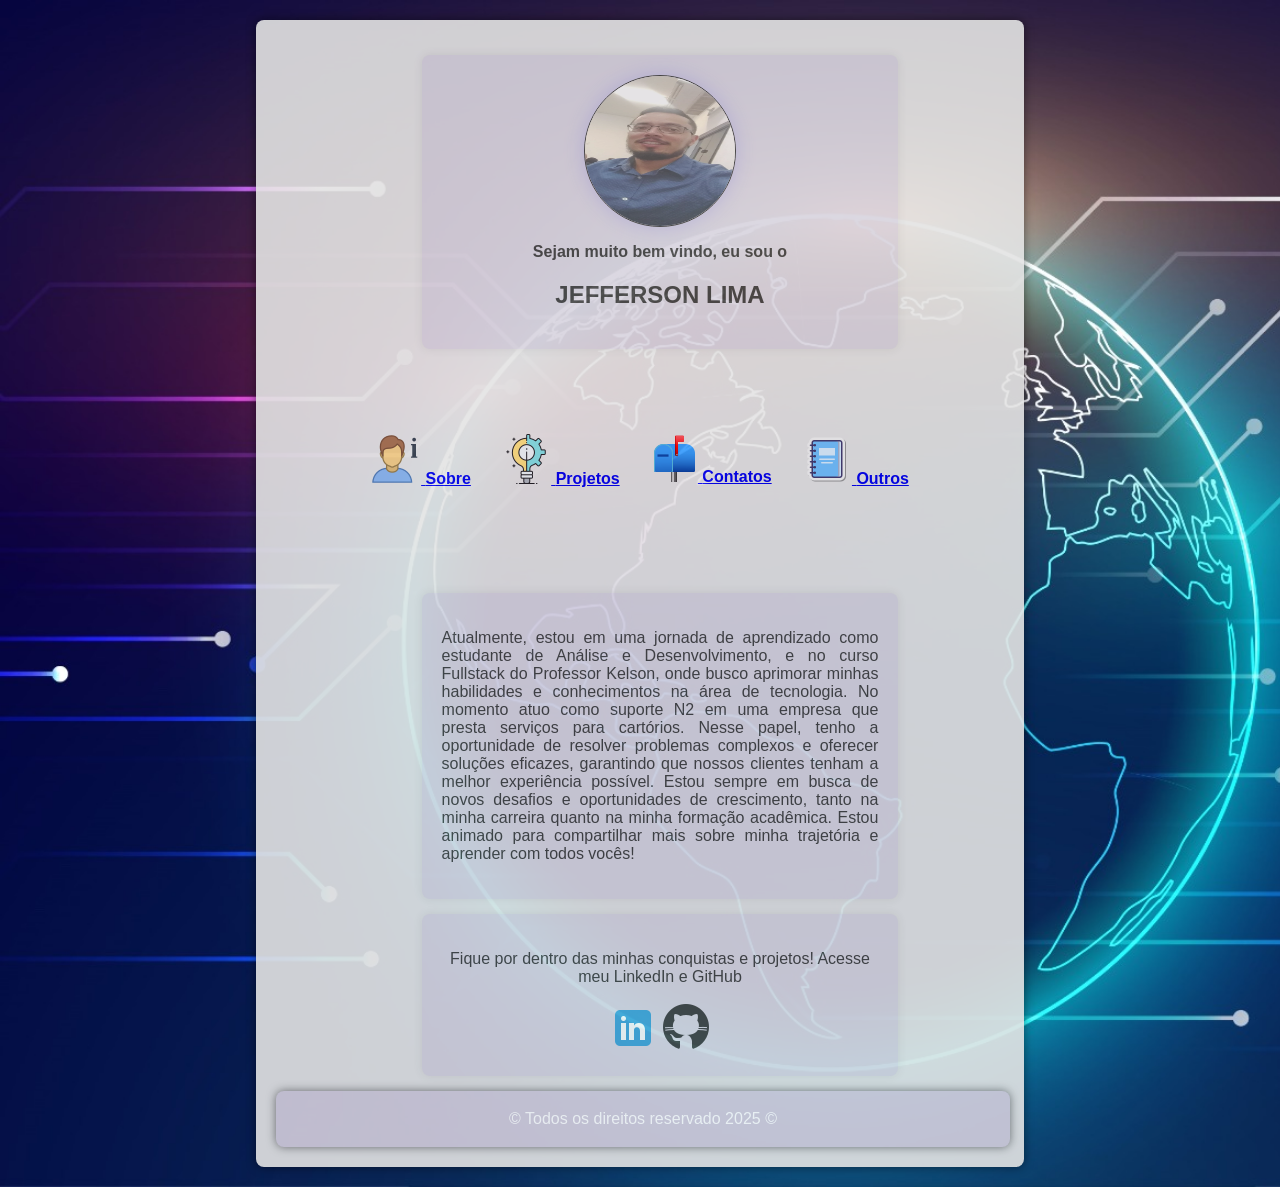
<file: trabalhando_com_html/index.html>
<!DOCTYPE html>
<html lang="en">
<head>
    <meta charset="UTF-8">
    <meta name="viewport" content="width=device-width, initial-scale=1.0">
    <link rel="stylesheet" href="css/styles.css">    
    <title>Minha Pagina</title>
    
</head>
<body>
    <div id="container"">
        <section> 
            <img class="foto-perfil" src="imagens/jeff.jpeg" alt="foto">     
            <p class="p1"><strong>Sejam muito bem vindo, eu sou o</strong>  </p>
            <h1>JEFFERSON LIMA </h1>            
        </section>  
        <nav>
           <ul class="ul_pricinpal">
                <li><a href="sobre.html"><img src="imagens/sobre.png" alt="img_sobre"> <strong>Sobre</strong></a></li>
                <li><a href="projetos.html"><img src="imagens/projetos.png" alt="img_projetos"> <strong>Projetos</strong></a></li>             
                <li> <a href="contato.html"><img src="imagens/contato.png" alt="img_contato"> <strong>Contatos</strong></a></li>
                <li><a href="#"><img src="imagens/outros.png" alt="img_outros"> <strong>Outros</strong></a></li>
           </ul>        
        </nav>
        <section class="sec_pri">
            <p class="resumo">               

                Atualmente, estou em uma jornada de aprendizado como estudante de Análise e Desenvolvimento, e no curso Fullstack do Professor Kelson, onde busco aprimorar minhas habilidades e conhecimentos na área de tecnologia.
                
                No momento atuo como suporte N2 em uma empresa que presta serviços para cartórios. Nesse papel, tenho a oportunidade de resolver problemas complexos e oferecer soluções eficazes, garantindo que nossos clientes tenham a melhor experiência possível.
                
                Estou sempre em busca de novos desafios e oportunidades de crescimento, tanto na minha carreira quanto na minha formação acadêmica. Estou animado para compartilhar mais sobre minha trajetória e aprender com todos vocês!
                
            </p>
        </section>
    </header>
    <section class="git_likedin">
        <p>Fique por dentro das minhas conquistas e projetos! Acesse meu LinkedIn e GitHub </p>
        <a href="https://www.linkedin.com/in/lima-jeff" target="_blank"><img src="imagens/likedin.png" alt="img_likedin"></a>       
        <a href="https://github.com/Araujo-Jeff" target="_blank"><img src="imagens/git.png" alt="img_git"></a>         
    </section>
        
    <footer class="rodape_principal">
        <p> &copy; Todos os direitos reservado 2025 &copy;</p>
    </footer>
    </div>
</body>
</html>
</file>
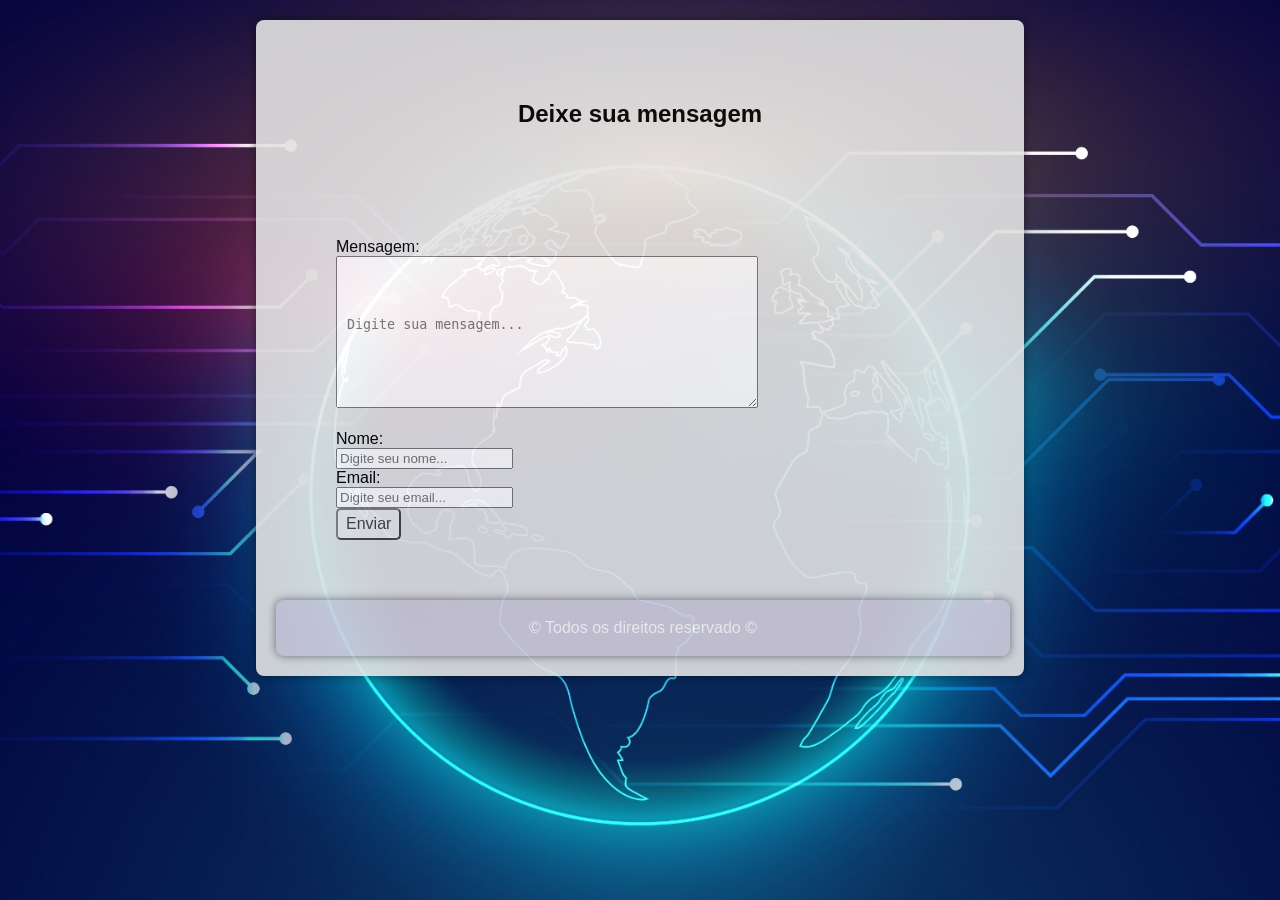
<file: trabalhando_com_html/contato.html>
<!DOCTYPE html>
<html lang="en">
<head>
    <meta charset="UTF-8">
    <meta name="viewport" content="width=device-width, initial-scale=1.0">
    <link rel="stylesheet" href="css/styles.css">
    <title>Contato</title>
</head>
<body>
    <h2 class="proj">Deixe sua mensagem</h2>
    <form>
        <label for="mensagem">Mensagem:</label><br>
        <textarea name="mensagem" id="mensagem" placeholder="Digite sua mensagem..."></textarea><br>
        <br>        
        <label for="nome">Nome:</label><br>
        <input type="text" name="nome" id="nome" placeholder="Digite seu nome...">
        <br>
        <label for="email">Email: </label><br>
        <input type="text" name="email" id="email" placeholder="Digite seu email...">   
        <br>
        <button>Enviar</button>   
    </form>
    <footer class="rodape_contato">
        <p> &copy; Todos os direitos reservado &copy;</p>
    </footer>
</body>
</html>
</file>
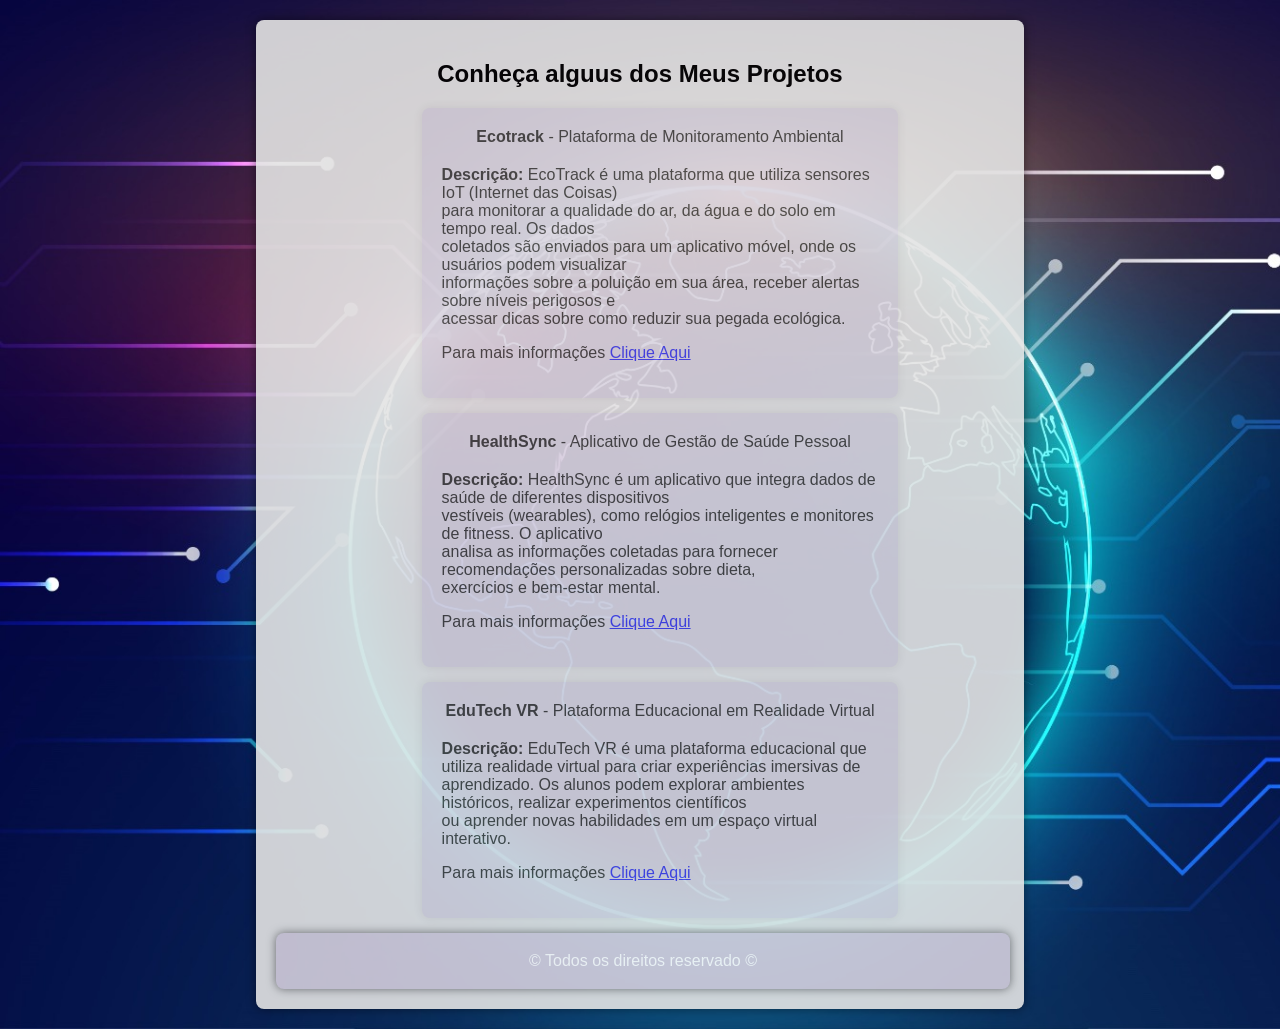
<file: trabalhando_com_html/projetos.html>
<!DOCTYPE html>
<html lang="en">
<head>
    <meta charset="UTF-8">
    <meta name="viewport" content="width=device-width, initial-scale=1.0">
    <link rel="stylesheet" href="css/styles.css">
    <title>Projetos</title>
</head>
<body>    
    <h2>Conheça alguus dos Meus Projetos</h2>
        <section>
            <ul>
                <li class="projeto_titulo"><strong>Ecotrack</strong> - Plataforma de Monitoramento Ambiental</li>
                    <p><strong>Descrição: </strong>EcoTrack é uma plataforma que utiliza sensores IoT (Internet das Coisas) <br>
                        para monitorar a qualidade do ar, da água e do solo em tempo real. Os dados <br>
                        coletados são enviados para um aplicativo móvel, onde os usuários podem visualizar <br>
                        informações sobre a poluição em sua área, receber alertas sobre níveis perigosos e <br>
                        acessar dicas sobre como reduzir sua pegada ecológica.
                    </p>
                    <p>Para mais informações <a href="#">Clique Aqui</a></p>
            </ul>
        </section>
        <section>
            <ul>
                <li class="projeto_titulo"><strong>HealthSync</strong> - Aplicativo de Gestão de Saúde Pessoal</li>
                    <p><strong>Descrição: </strong> HealthSync é um aplicativo que integra dados de saúde de diferentes dispositivos <br>
                        vestíveis (wearables), como relógios inteligentes e monitores de fitness. O aplicativo <br>
                        analisa as informações coletadas para fornecer recomendações personalizadas sobre dieta, <br>
                        exercícios e bem-estar mental.
                    </p>
                    <p>Para mais informações <a href="#">Clique Aqui</a></p>
            </ul>
        </section>
        <section>
            <ul>
                <li class="projeto_titulo"><strong>EduTech VR</strong> - Plataforma Educacional em Realidade Virtual</li>
                    <p><strong>Descrição:</strong> EduTech VR é uma plataforma educacional que utiliza realidade virtual para criar experiências imersivas de <br>
                        aprendizado. Os alunos podem explorar ambientes históricos, realizar experimentos científicos <br>
                        ou aprender novas habilidades em um espaço virtual interativo.
                    </p>
                    <p>Para mais informações <a href="#">Clique Aqui</a></p>
            </ul>
        </section>
        <footer class="rodape_principal">
            <p> &copy; Todos os direitos reservado &copy;</p>
        </footer>
</body>
</html>
</file>
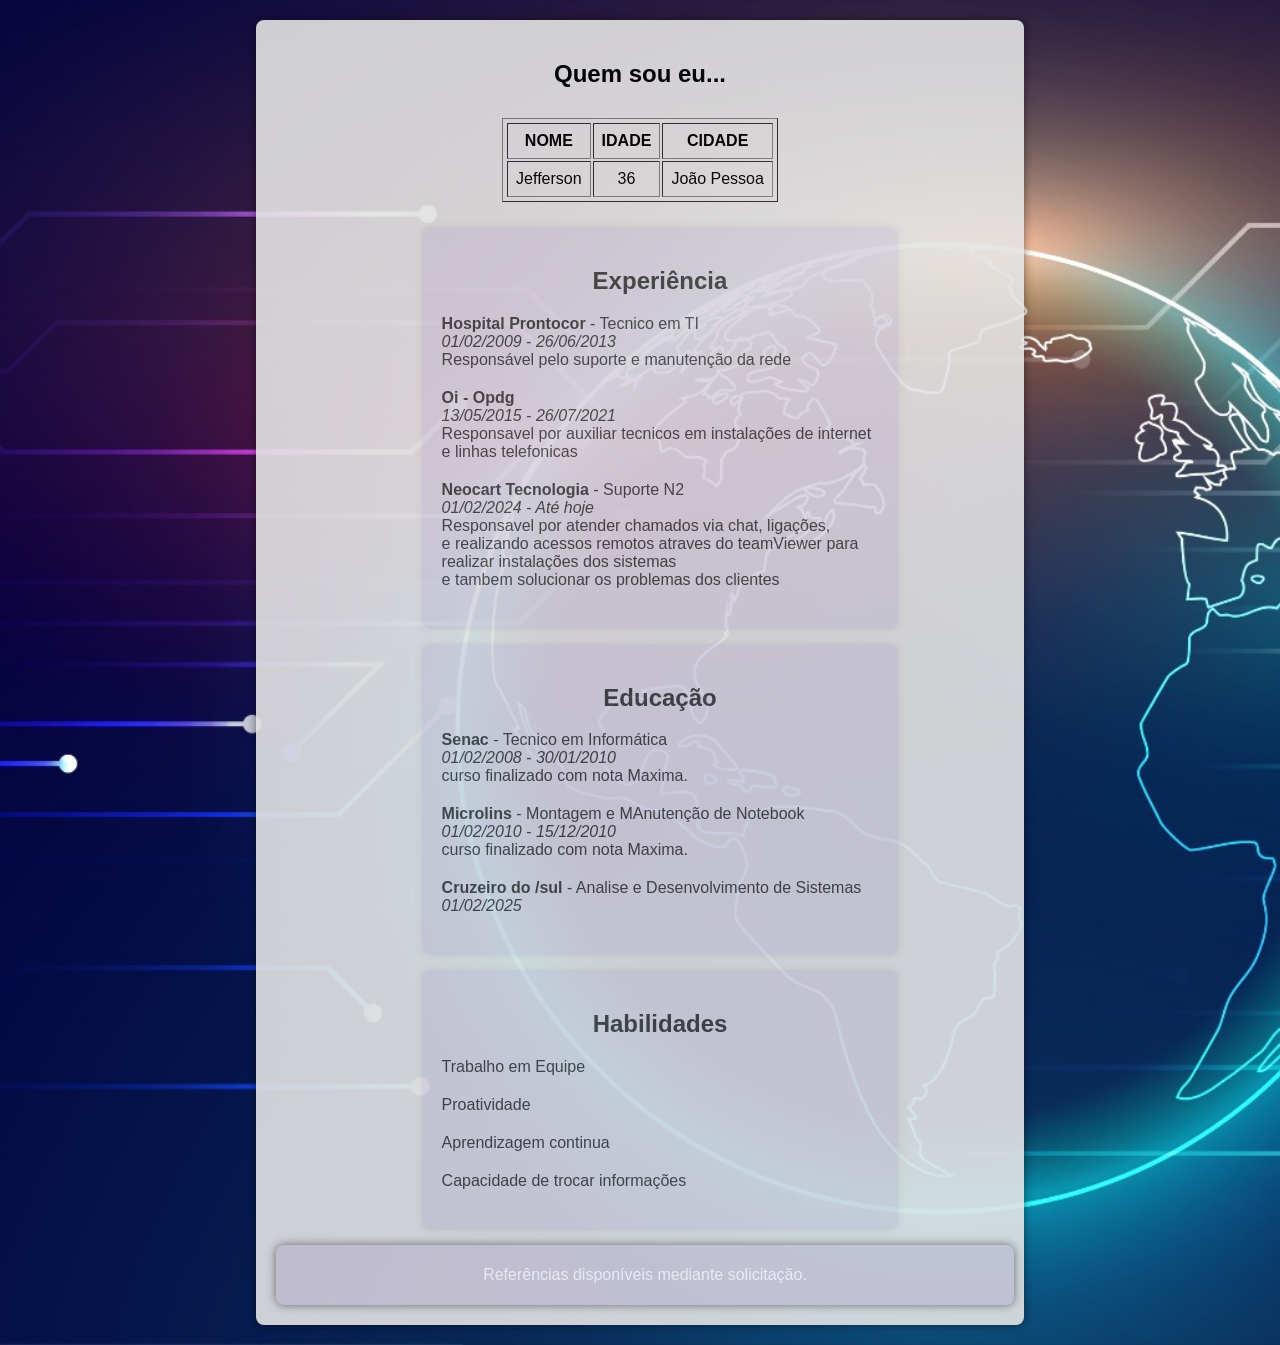
<file: trabalhando_com_html/sobre.html>
<!DOCTYPE html>
<html lang="en">
<head>
    <meta charset="UTF-8">
    <meta name="viewport" content="width=device-width, initial-scale=1.0">
    <link rel="stylesheet" href="css/styles.css">
    <title>Sobre</title>
    
</head>
<body>
    <h2>Quem sou eu...</h2>
    <div class="sobre">
    <table border 2px>
        <tr>
            <th>NOME</th>
            <th>IDADE</th>
            <th>CIDADE</th>
        </tr>
        <tr>
            <td>Jefferson</td>
            <td>36</td>
            <td>João Pessoa</td>
        </tr>
    </table>
    </div>
    <section>
        <h2>Experiência</h2>
        <ul>
            <li><strong>Hospital Prontocor</strong> - Tecnico em TI <br><em>01/02/2009 - 26/06/2013</em>  <br> Responsável pelo suporte e manutenção da rede</li>
            <li><strong>Oi - Opdg </strong><br> <em>13/05/2015 - 26/07/2021</em> <br> Responsavel por auxiliar tecnicos em instalações de internet e linhas telefonicas </li>
            <li><strong>Neocart Tecnologia</strong> - Suporte N2 <br> <em>01/02/2024 - Até hoje</em> <br> Responsavel por atender chamados via chat, ligações, <br> e realizando acessos remotos atraves 
                do teamViewer para realizar instalações dos sistemas <br> e tambem solucionar os problemas dos clientes </li>
        </ul>
    </section>
    <section>
        <h2>Educação</h2>
        <ul>
            <li> <strong>Senac </strong> - Tecnico em Informática <br> <em>01/02/2008 - 30/01/2010</em>
                <br> curso finalizado com nota Maxima. </li>
            <li> <strong>Microlins </strong> - Montagem e MAnutenção de Notebook <br> <em>01/02/2010 - 15/12/2010</em>
                <br> curso finalizado com nota Maxima.</li>
            <li> <strong>Cruzeiro do /sul</strong> - Analise e Desenvolvimento de Sistemas <br> <em>01/02/2025</em></li>
        </ul>
    </section>
    <section>
        <h2>Habilidades</h2>
        <ul>
            <li>Trabalho em Equipe</li>
            <li>Proatividade</li>
            <li>Aprendizagem continua</li>
            <li>Capacidade de trocar informações</li>
        </ul>
    </section>
    <footer>
        <p>Referências disponíveis mediante solicitação.</p>
    </footer>
</body>
</html>
</file>
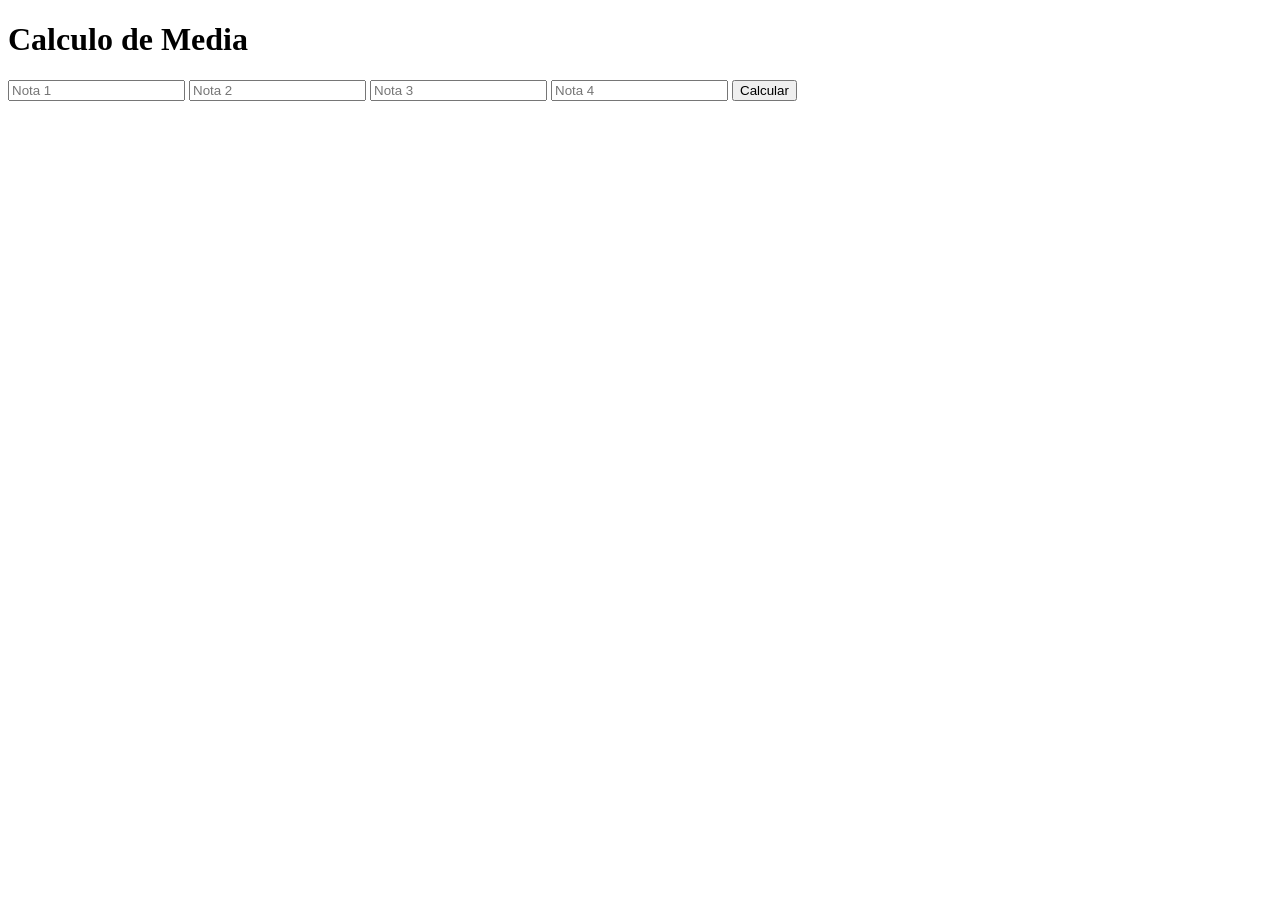
<file: 150_exercicios/exercicios-dom/exercicio01.html>
<!DOCTYPE html>
<html lang="pt-br">
  <head>
    <meta charset="UTF-8" />
    <meta name="viewport" content="width=device-width, initial-scale=1.0" />
    <title>Media do Aluno</title>
    <!-- Crie uma página que calcule a média de quatro notas inseridas pelo usuário. 
     Exiba se o aluno foi aprovado (média >= 7) ou reprovado (média < 7). -->
  </head>
  <body>
    <h1>Calculo de Media</h1>
    <input type="number" id="nota1" placeholder="Nota 1" />
    <input type="number" id="nota2" placeholder="Nota 2" />
    <input type="number" id="nota3" placeholder="Nota 3" />
    <input type="number" id="nota4" placeholder="Nota 4" />
    <button onclick="calcularMedia()">Calcular</button>
    <p id="resultado"></p>

    <script>
      function calcularMedia() {
        const n1 = parseFloat(document.getElementById('nota1').value);
        const n2 = parseFloat(document.getElementById('nota2').value);
        const n3 = parseFloat(document.getElementById('nota3').value);
        const n4 = parseFloat(document.getElementById('nota4').value);
        const media = (n1 + n2 + n3 + n4) / 4;
        const status = media >= 7 ? 'Aprovado' : 'Reprovado';
        document.getElementById(
          'resultado'
        ).innerText = `Média: ${media.toFixed(2)} - ${status}`;
      }
    </script>
  </body>
</html>
</file>
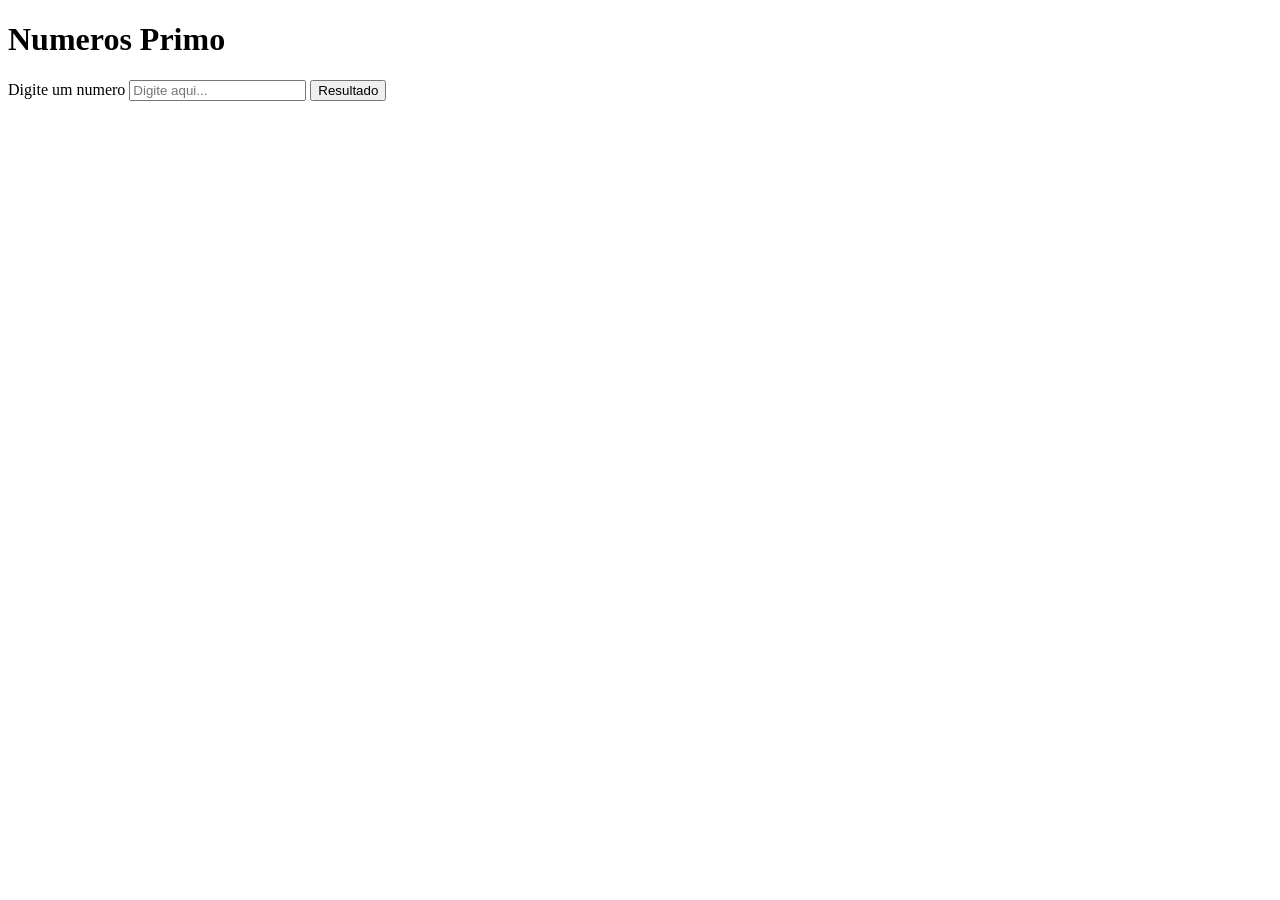
<file: 150_exercicios/exercicios-dom/exercicio02.html>
<!DOCTYPE html>
<html lang="en">
  <head>
    <meta charset="UTF-8" />
    <meta name="viewport" content="width=device-width, initial-scale=1.0" />
    <title>Numeros Primos</title>
    <!-- Crie uma página que verifique se um número é primo. 
    O usuário deve inserir um número e a página deve exibir se ele é primo ou não. -->
  </head>
  <body>
    <h1>Numeros Primo</h1>
    <div>
      <label for="numero">Digite um numero</label>
      <input type="number" id="numero" placeholder="Digite aqui..." />
      <button onclick="primo()">Resultado</button>
      <p id="resultado"></p>
    </div>

    <script>
      function primo() {
        const numero = parseInt(document.getElementById('numero').value);

        if (numero < 2) {
          return (document.getElementById(
            'resultado'
          ).innerText = `${numero} Não é um numero primo.`);
        }
        for (let i = 2; i < numero; i++) {
          if (numero % i === 0) {
            return (document.getElementById(
              'resultado'
            ).innerText = `${numero} Não é um numero primo.`);
          }
        }
        return (document.getElementById(
          'resultado'
        ).innerText = `${numero} é um numero primo.`);
      }
    </script>
  </body>
</html>
</file>
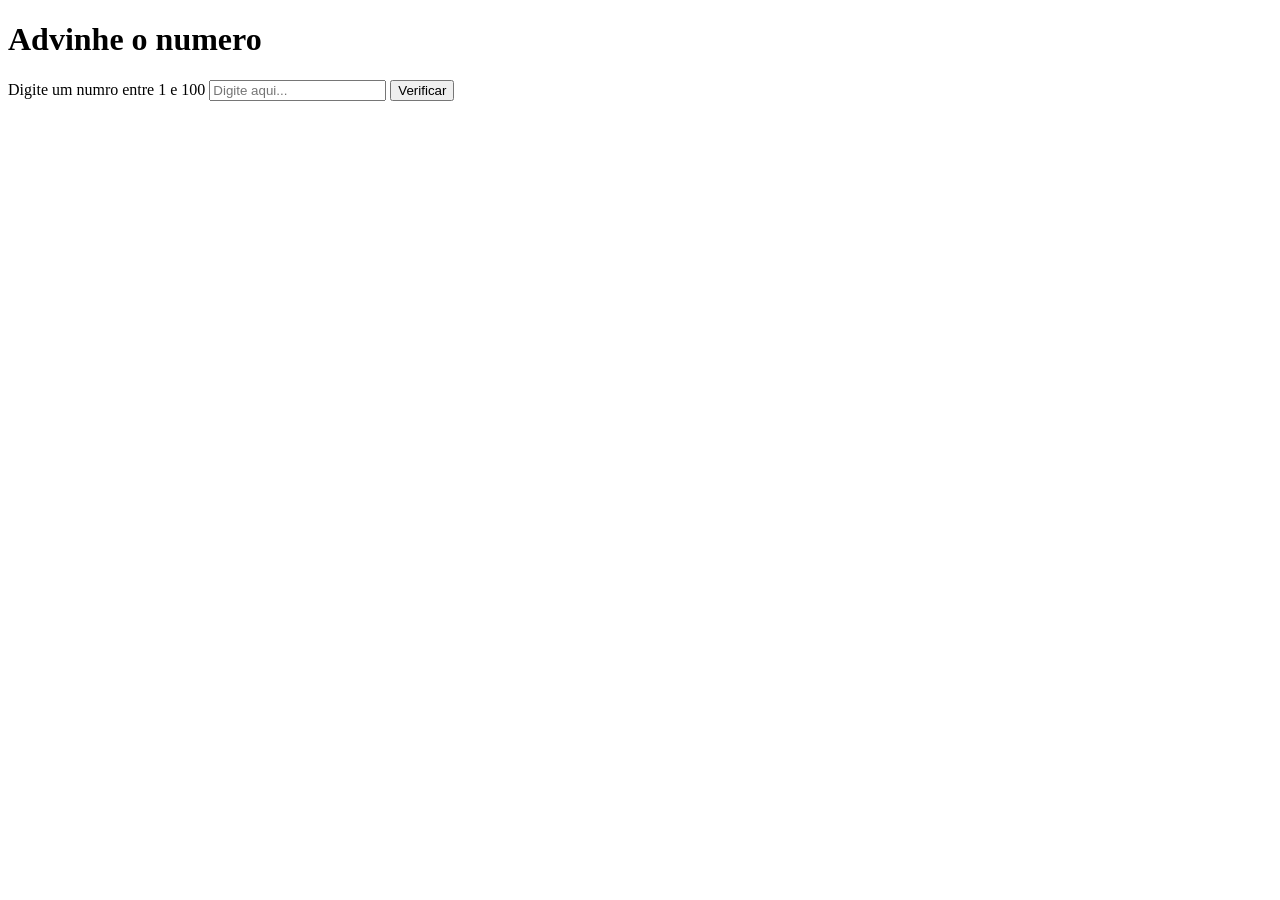
<file: 150_exercicios/exercicios-dom/exercicio03.html>
<!DOCTYPE html>
<html lang="pt-br">
  <head>
    <meta charset="UTF-8" />
    <meta name="viewport" content="width=device-width, initial-scale=1.0" />
    <title>Advinhe o numero</title>
    <!-- Crie uma página que gere um número aleatório entre 1 e 100 e permita que o usuário tente adivinhar. 
    Informe se a tentativa é maior, menor ou igual ao número gerado. -->
  </head>
  <body>
    <h1>Advinhe o numero</h1>
    <label for="numero">Digite um numro entre 1 e 100</label>
    <input type="number" id="numero" placeholder="Digite aqui..." />
    <button onclick="verificar()">Verificar</button>
    <p id="numeroGerado"></p>

    <script>
      function aleatorio() {
        return Math.floor(Math.random() * 100) + 1;
      }

      let NumeroAleatorio = aleatorio();

      function verificar() {
        const numero = document.getElementById('numero').value;
        const numeroGerado = document.getElementById('numeroGerado');
        if (numero < aleatorio())
          return (numeroGerado.innerText = `O numero sorteado foi ${aleatorio()}, seu numero é menor que o sorteado.`);
        if (numero > aleatorio())
          return (numeroGerado.innerText = `O numero sorteado foi ${aleatorio()}, seu numero é  maior que o sorteado.`);
        if (numero === aleatorio())
          return (numeroGerado.innerText = `O numero sorteado foi ${aleatorio()}, Parabens, Você acertou`);
      }
    </script>
  </body>
</html>
</file>
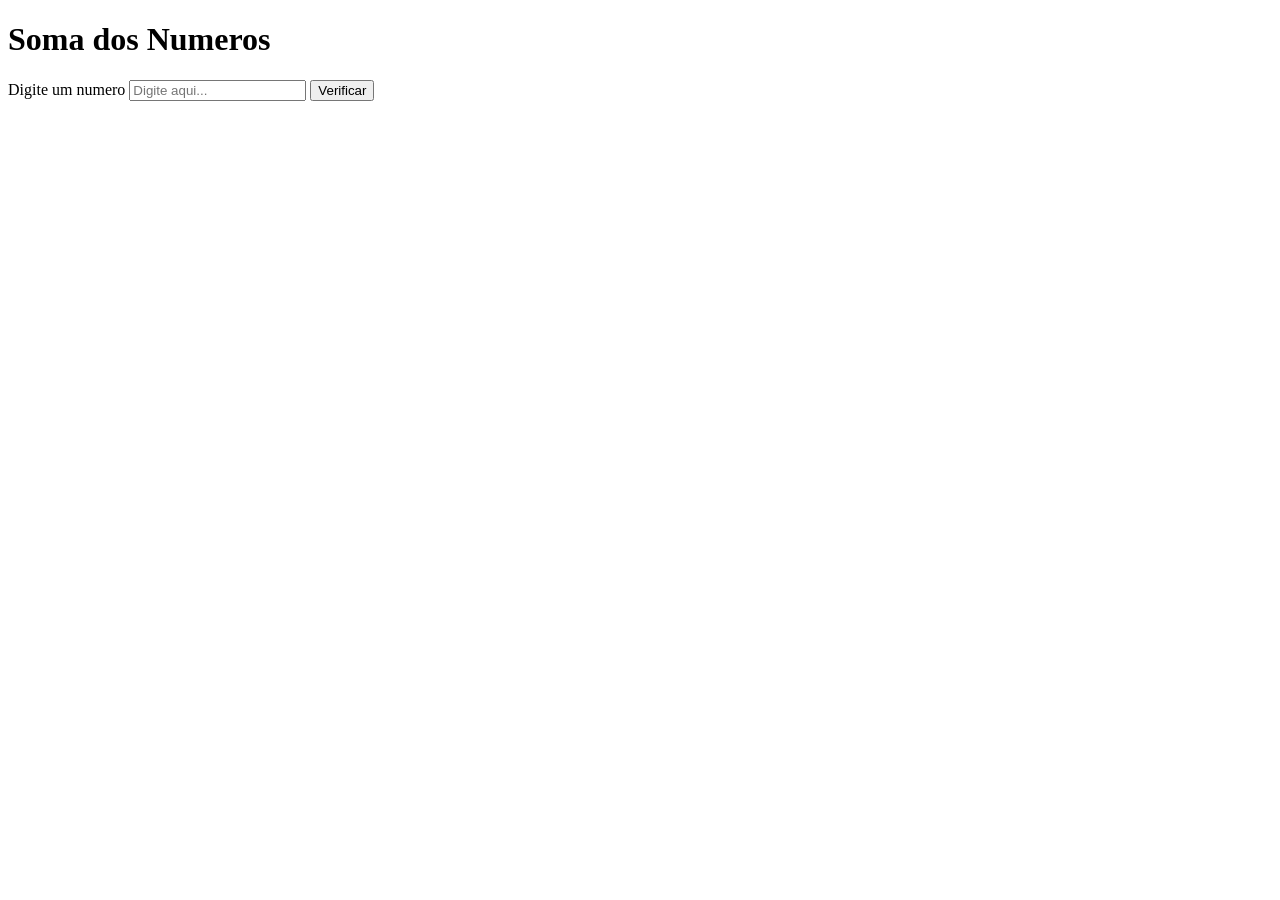
<file: 150_exercicios/exercicios-dom/exercicio04.html>
<!DOCTYPE html>
<html lang="en">
  <head>
    <meta charset="UTF-8" />
    <meta name="viewport" content="width=device-width, initial-scale=1.0" />
    <title>Soma dos numeros</title>
    <!-- Crie uma página que calcule a soma dos números de 1 a N, onde N é um valor inserido pelo usuário. -->
  </head>
  <body>
    <h1>Soma dos Numeros</h1>
    <div>
      <label for="numero">Digite um numero</label>
      <input type="number" id="numero" placeholder="Digite aqui..." />
      <button onclick="somar()">Verificar</button>
      <p id="verificar"></p>
    </div>

    <script>
      function somar() {
        const numero = parseInt(document.getElementById('numero').value);

        let soma = 0;
        for (i = 1; i <= numero; i++) soma += i;

        document.getElementById(
          'verificar'
        ).innerText = `A soma dos numeros é: ${soma}`;
      }
    </script>
  </body>
</html>
</file>
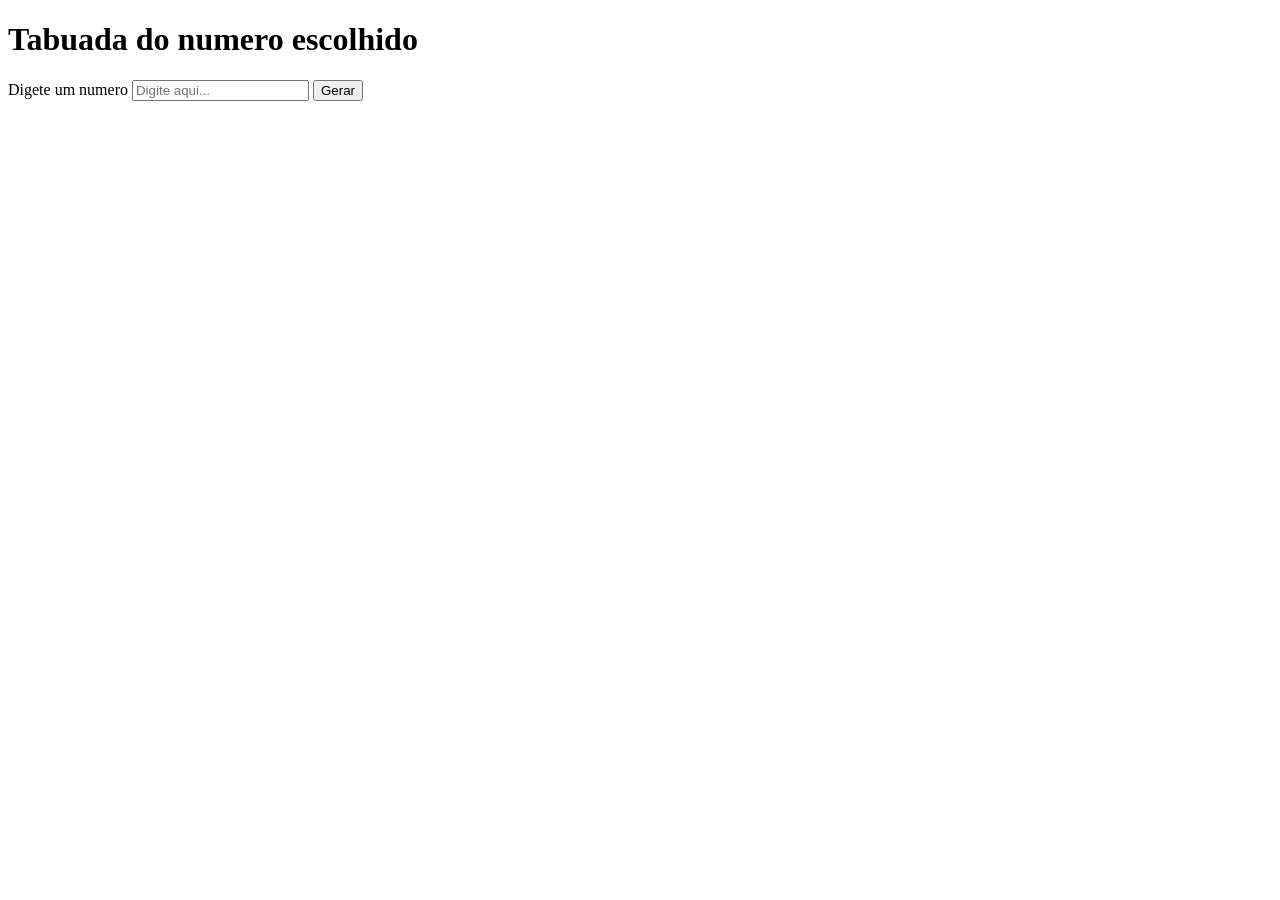
<file: 150_exercicios/exercicios-dom/exercicio05.html>
<!DOCTYPE html>
<html lang="pt-br">
  <head>
    <meta charset="UTF-8" />
    <meta name="viewport" content="width=device-width, initial-scale=1.0" />
    <title>Tabuada de um numero</title>
    <!-- Crie uma página que exiba a tabuada de um número inserido pelo usuário, utilizando loops. -->
  </head>
  <body>
    <div>
      <h1>Tabuada do numero escolhido</h1>
      <label for="numero">Digete um numero</label>
      <input type="number" id="numero" placeholder="Digite aqui..." />
      <button onclick="gerar()">Gerar</button>
      <p id="resultado"></p>
    </div>

    <script>
      function gerar() {
        const numero = parseInt(document.getElementById('numero').value);
        const resultado = document.getElementById('resultado');
        let respostaResultado = ' ';
        for (tabuada = 1; tabuada <= 10; tabuada++) {
          respostaResultado += `${numero} x ${tabuada} = ${
            numero * tabuada
          } <br>`;
        }
        resultado.innerHTML = respostaResultado;
      }
    </script>
  </body>
</html>
</file>
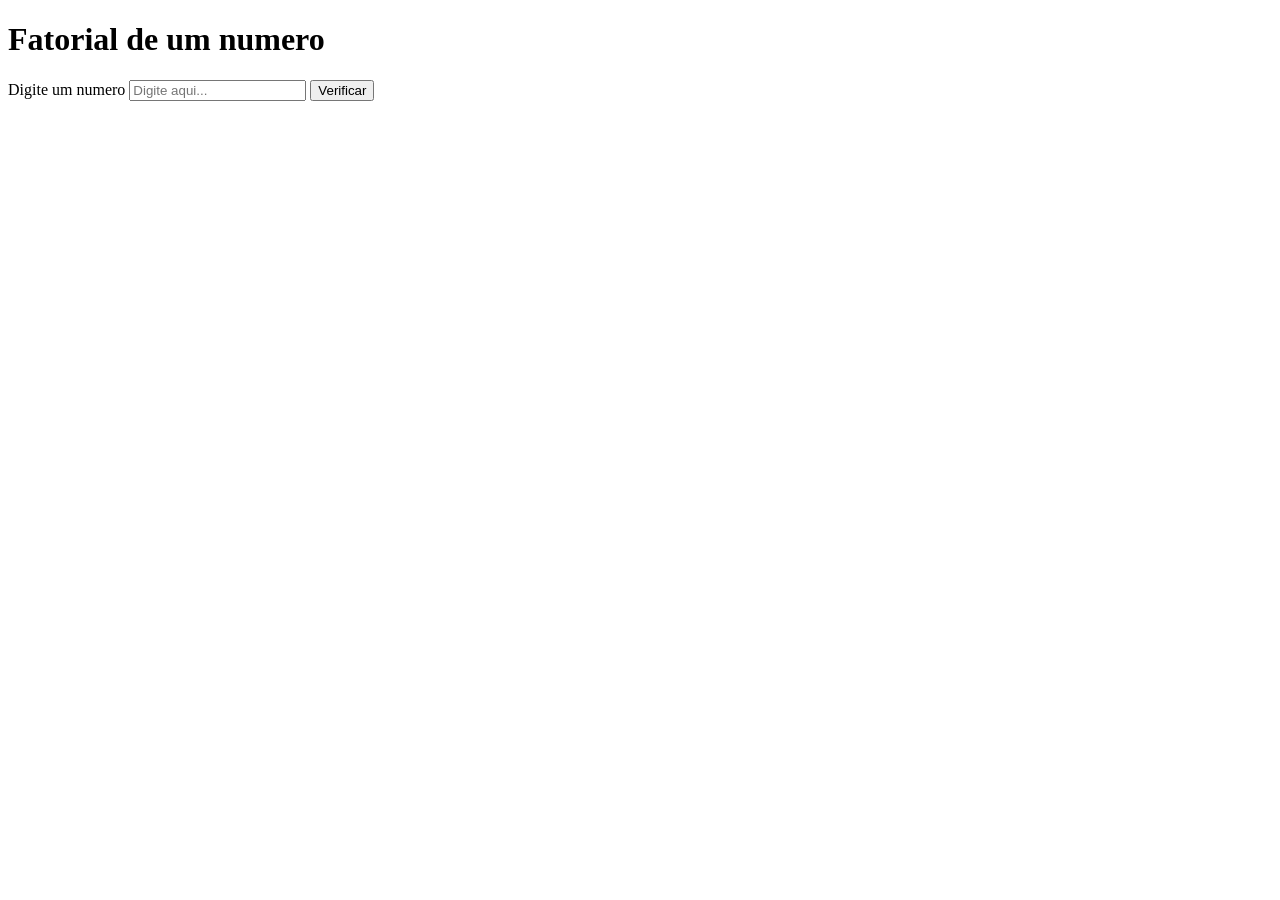
<file: 150_exercicios/exercicios-dom/exercicio07.html>
<!DOCTYPE html>
<html lang="pt-br">
  <head>
    <meta charset="UTF-8" />
    <meta name="viewport" content="width=device-width, initial-scale=1.0" />
    <title>Fatorial</title>
    <!-- Crie uma página que calcule o fatorial de um número inserido pelo usuário. -->
  </head>
  <body>
    <h1>Fatorial de um numero</h1>
    <div>
      <label for="numero">Digite um numero</label>
      <input type="number" id="numero" placeholder="Digite aqui..." />
      <button onclick="verificar()">Verificar</button>
      <p id="resposta"></p>
    </div>

    <script>
      function verificar() {
        const numero = parseInt(document.getElementById('numero').value);
        const resposta = document.getElementById('resposta');
        let resultado = 1;
        for (i = 1; i <= numero; i++) {
          resultado *= i;
        }

        document.getElementById(
          'resposta'
        ).innerHTML = `Fatorial de ${numero} é ${resultado}`;
      }
    </script>
  </body>
</html>
</file>
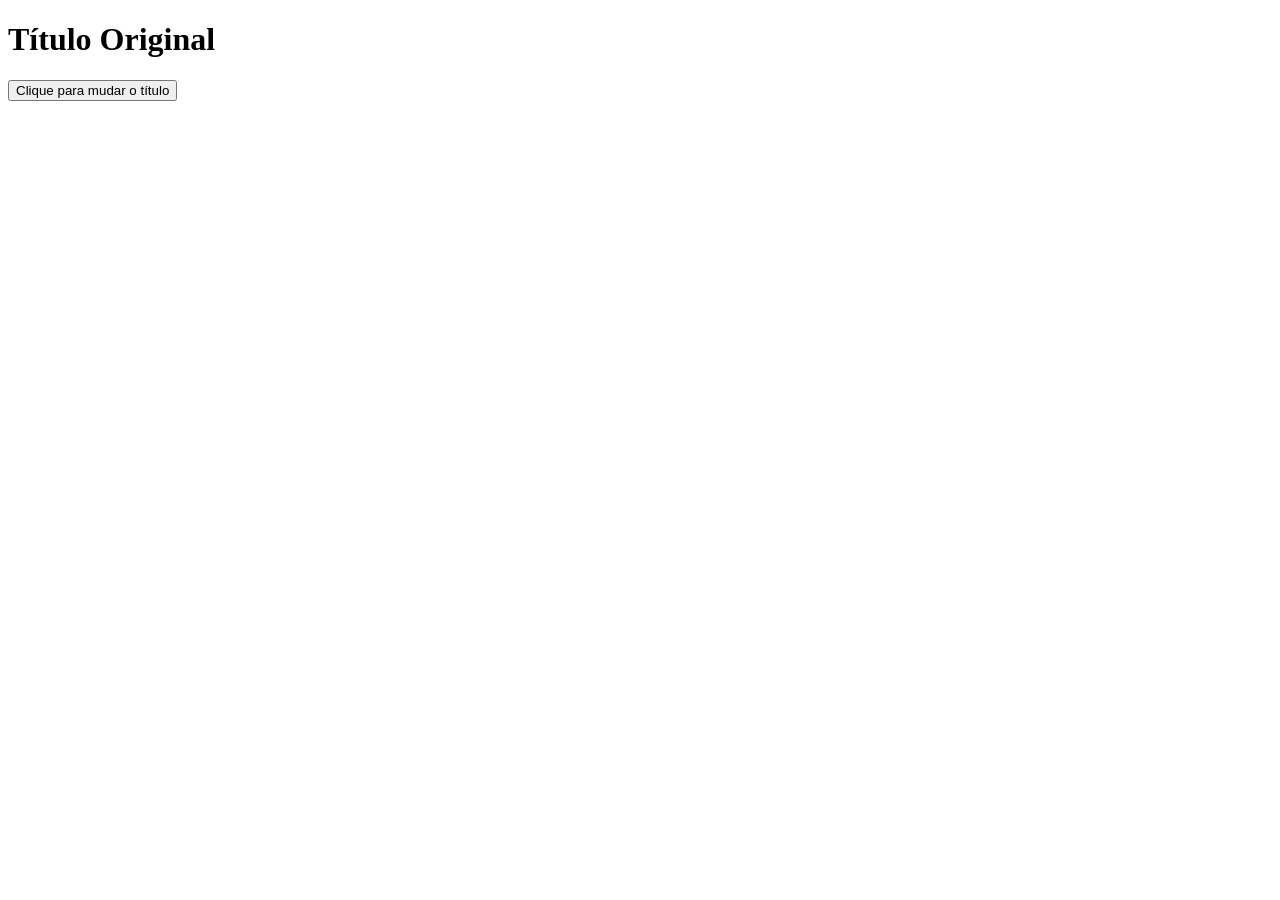
<file: 150_exercicios/exercicios-js/exercicio11.html>
<!DOCTYPE html>
<html lang="pt-br">
  <head>
    <meta charset="UTF-8" />
    <meta name="viewport" content="width=device-width, initial-scale=1.0" />
    <title>Document</title>
  </head>
  <body>
    <h1 id="titulo">Título Original</h1>
    <button id="botao" onclick="mudaTexto()">Clique para mudar o título</button>

    <script src="exercicio11.js"></script>
  </body>
</html>
</file>
<file: trabalhando_com_html/css/styles.css>
html {
    background-image: url(../imagens/imagem-atras.jpeg);  
    background-size: cover;  
}

body, ul {
    margin: 0;
    padding: 0;
} 

 body {    
    font-family: Arial, Helvetica, sans-serif;
    color: black;
    background-color: rgb(228, 228, 228);   
    padding: 20px 20px;
    margin: 20px 20%;
    border-radius: 8px;
    box-shadow: 0 0 10px rgba(0.5,0,0,0.5);
    opacity: 0.9;
}

h1, h2, .p1 {
    text-align: center;
    color: black;
       
}

.foto-perfil {
    width: 150px;
    height: 150px;
    box-shadow: 0 0 20px rgba(79, 70, 229, 0.3); 
    border-radius: 50%;
    border: 1px solid;
    display: flex;
    flex: content;
    margin: 0 auto;
    
}

nav {
    padding: 70px;
    margin: 10px;
}

.resumo {
    text-align: justify;
}

.git_likedin{
    text-align: center;
}
.sec_pri {
    text-align: center;
}

.sobre {
    display: flex;
    justify-content: center;
}

table {
    border-collapse: separate;    
    padding: 2px 2px ;
    margin: 10px;    
}

th, td {
   padding: 8px; 
   text-align: center;
}

section {
 
    width: 60%;
    margin: 0 auto;
    background-color: #d4cedd;
    color: black;
    text-align: initial;
    padding: 20px 20px;
    margin: 15px 20%;
    border-radius: 8px;
    box-shadow: 0 0 10px rgba(0,0,0,0.1);
    opacity: 0.7;
}

li {
    margin-bottom: 10px;
    list-style-type: none;
    margin-bottom: 20px;
}


.projeto_titulo {
    text-align: center;
}

.ul_pricinpal {
    display: flex;  
    justify-content: space-around; 
}

textarea {
    padding: 60px 10px; 
    width: 400px; 
}

form,  .proj {
    padding: 50px;
    margin: 10px;
}

button {
    padding: 5px 8px;
    border-radius: 5px;
    cursor: pointer;
    font-size: 16px;
    color: black;
    opacity: 0.7;
    transition: 0.5;

}

footer {
    text-align: center;
    padding: 5px;
    background-color: #d4cedd;
    color: #fff; 
    bottom: 0;
    width: 100%;
    border-radius: 8px;
    box-shadow: 0 0 10px rgba(0.5,0,0,0.5);
}


.rodape_principal, .rodape_contato {
    text-align: center;
    padding: 3px;
    background-color: #d4cedd;
    color: #fff;
    /* position: fixed; */
    bottom: 0;
    width: 100%;    
    border-radius: 8px;
    box-shadow: 0 0 10px rgba(0.5,0,0,0.5);
}
</file>
